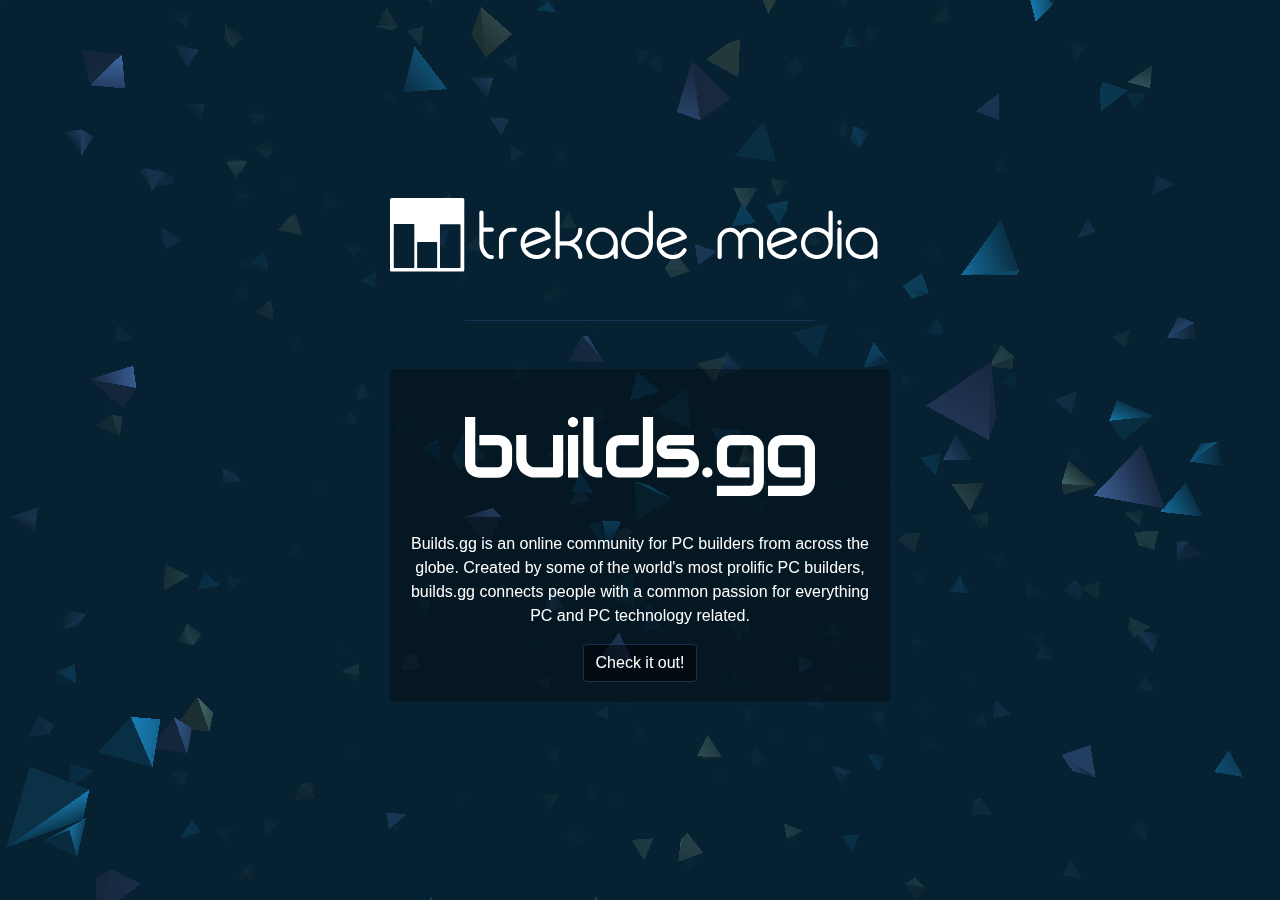
<file: index.html>
<!DOCTYPE html>
<html lang="en">
	<head>
		<meta charset="utf-8">
		<meta name="viewport" content="width=device-width, initial-scale=1, shrink-to-fit=no">
		<meta name="description" content="Trekade Media Limited">
		<meta name="keywords" content="trekade,media,company,agency,websites,buildsgg">
		<title>Trekade Media</title>
		<link rel="stylesheet" href="css/bootstrap.min.css">
		<link rel="stylesheet" href="css/style.css?1">
	</head>
	<body class="text-center">
		<div class="d-flex w-100 h-100 py-3 mx-auto align-items-center justify-content-center flex-wrap">
			<main role="main">
				<img src="img/logo_white_horizontal.svg?2">
				<hr class="my-5">
				<div class="card">
					<a href="https://builds.gg"><img src="img/logo.svg" class="card-img-top mx-auto pt-5 pb-3" alt="builds.gg"></a>
					<div class="card-body">
						<p class="card-text">Builds.gg is an online community for PC builders from across the globe. Created by some of the world's most prolific PC builders, builds.gg connects people with a common passion for everything PC and PC technology related.</p>
						<a href="https://builds.gg" class="btn btn-primary">Check it out!</a>
					</div>
				</div>
			</main>
		</div>
		<div id="triangles"></div>

		<script src='js/three.min.js'></script>
		<script src='js/ThreeCSG.js'></script>
		<script src='js/OrbitControls.js'></script>
		<script src='js/Tween.js'></script>
		<script src="js/jquery.min.js"></script>
		<script src="js/anime.min.js"></script>
		<script src="js/index.js?1"></script>

		<script type="text/javascript">
		var _paq = window._paq || [];
		_paq.push(['disableCookies']);
		_paq.push(['trackPageView']);
		_paq.push(['enableLinkTracking']);
		(function() {
		var u="https://mt1.trekade.net/";
		_paq.push(['setTrackerUrl', u+'matomo.php']);
		_paq.push(['setSiteId', '2']);
		var d=document, g=d.createElement('script'), s=d.getElementsByTagName('script')[0];
		g.type='text/javascript'; g.async=true; g.defer=true; g.src=u+'matomo.js'; s.parentNode.insertBefore(g,s);
		})();
		</script>
	</body>
</html>
</file>
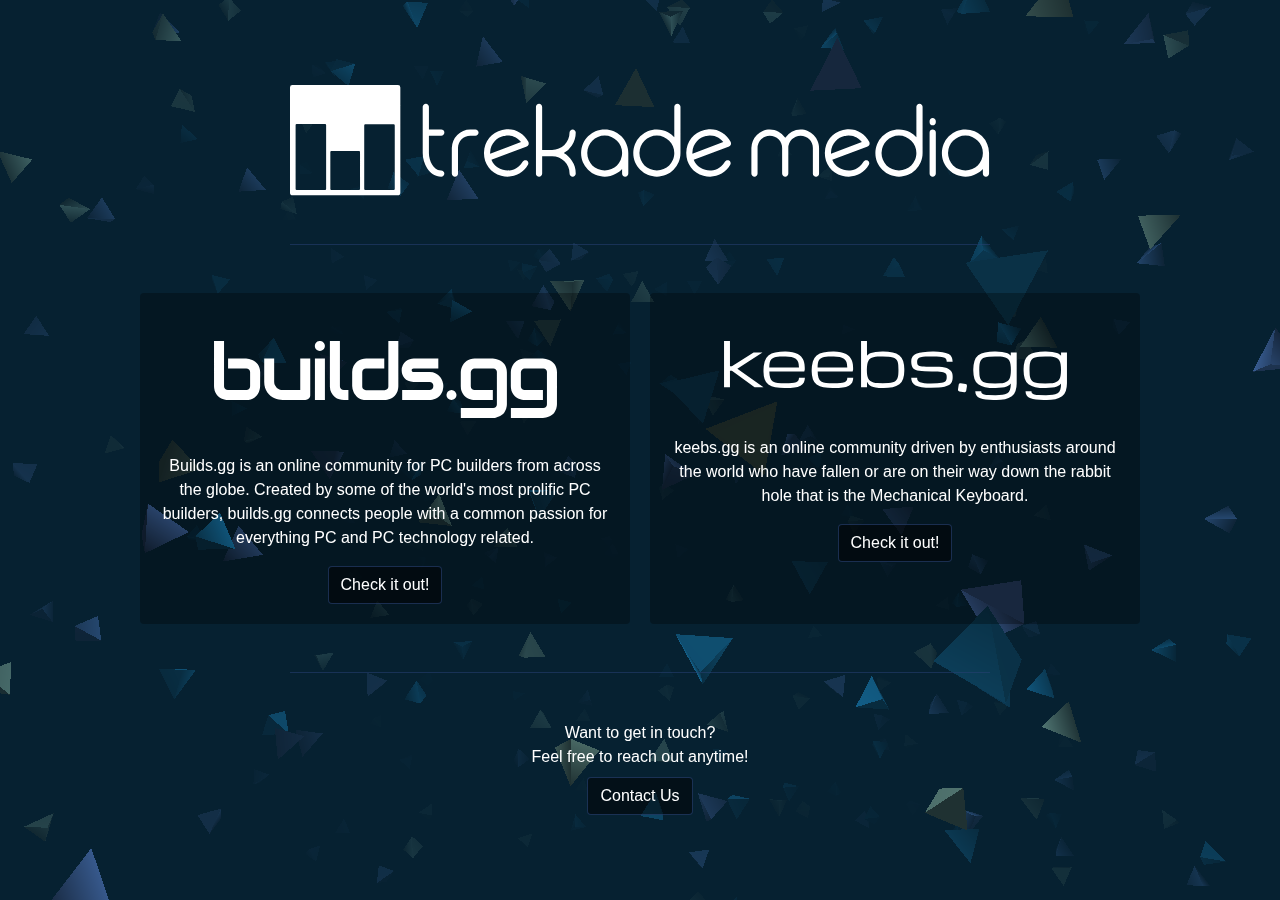
<file: public/index.html>
<!DOCTYPE html>
<html lang="en">
	<head>
		<meta charset="utf-8">
		<meta name="viewport" content="width=device-width, initial-scale=1, shrink-to-fit=no">
		<meta name="description" content="Trekade Media Limited">
		<meta name="keywords" content="trekade,media,company,agency,websites,buildsgg">
		<title>Trekade Media</title>
		<link rel="stylesheet" href="css/bootstrap.min.css">
		<link rel="stylesheet" href="css/style.css">
	</head>
	<body class="text-center">
		<div class="d-flex w-100 h-100 py-3 mx-auto align-items-center justify-content-center flex-wrap">
			<main role="main">
				<img src="img/logo_white_horizontal.svg" style="max-width: 700px;">
				<hr class="my-5">
				<div class="d-flex" style="gap: 20px;">
					<div class="card" style="width: 50%;">
						<a href="https://builds.gg"><img src="img/logo_builds.svg" class="card-img-top mx-auto pt-5 pb-3" alt="builds.gg"></a>
						<div class="card-body">
							<p class="card-text">Builds.gg is an online community for PC builders from across the globe. Created by some of the world's most prolific PC builders, builds.gg connects people with a common passion for everything PC and PC technology related.</p>
							<a href="https://builds.gg" class="btn btn-primary">Check it out!</a>
						</div>
					</div>
					<div class="card" style="width: 50%;">
						<a href="https://keebs.gg" style="color: #fff"><img src="img/logo_keebs.svg" class="card-img-top mx-auto pt-5 pb-3" alt="keebs.gg"></a>
						<div class="card-body">
							<p class="card-text">keebs.gg is an online community driven by enthusiasts around the world who have fallen or are on their way down the rabbit hole that is the Mechanical Keyboard.</p>
							<a href="https://keebs.gg" class="btn btn-primary">Check it out!</a>
						</div>
					</div>
				</div>
				<hr class="my-5">
				<div>
					<div>Want to get in touch?<br>Feel free to reach out anytime!</div>
					<button type="button" class="btn btn-primary mt-2" data-toggle="modal" data-target="#contactModal">Contact Us</button>
				</div>
			</main>
		</div>
		<div id="triangles"></div>

		<div class="modal fade" id="contactModal" tabindex="-1" role="dialog" aria-labelledby="Contact Us Form" aria-hidden="true">
			<div class="modal-dialog" role="document">
				<div class="modal-content">
					<div class="modal-header">
						<h5 class="modal-title" id="exampleModalLongTitle">Contact Us</h5>
						<button type="button" class="close" data-dismiss="modal" aria-label="Close">
							<span aria-hidden="true">&times;</span>
						</button>
					</div>
					<div class="modal-body">
						<form>
							<div class="form-group">
								<label for="inp0">Your Name</label>
								<input type="text" class="form-control" id="inp0" name="name">
							</div>
							<div class="form-group">
								<label for="inp1">Your Email Address</label>
								<input type="email" class="form-control" id="inp1" name="email">
							</div>
							<div class="form-group">
								<label for="inp2">Your Message</label>
								<textarea class="form-control" id="inp2" rows="10" name="msg"></textarea>
							</div>
							<div class="alert d-none my-2"></div>
							<button type="submit" class="btn btn-primary">Submit</button>
						</form>
					</div>
				</div>
			</div>
		</div>

		<script src='js/jquery-3.5.1.slim.min.js'></script>
		<script src='js/bootstrap.bundle.min.js'></script>
		<script src='js/three.min.js'></script>
		<script src='js/ThreeCSG.js'></script>
		<script src='js/OrbitControls.js'></script>
		<script src='js/Tween.js'></script>
		<script src="js/anime.min.js"></script>
		<script src="js/index.js"></script>
		<script>
			$(function() {
				$('form').on('submit', function(e){
					e.preventDefault();

					fetch('/api/sendmail', {
						method: 'POST',
						headers: {
							'Content-Type': 'application/json',
							Accept: 'application/json'
						},
						body: JSON.stringify({ name: $('form [name="name"]').val().trim(), email: $('form [name="email"]').val().trim(), msg: $('form [name="msg"]').val().trim() })
					})
					.then((response) => {
						if (response.status < 299) {
							$('form .alert').removeClass('alert-danger d-none').addClass('alert-success').html("Thanks! You will hear back from us soon.");
						} else {
							$('form .alert').addClass('alert-danger').removeClass('alert-success d-none');
							response.text().then(function(text) {
								$('form .alert').html(text);
							});
						}
					})
				});
			});
		</script>
		<script type="text/javascript">
		var _paq = window._paq || [];
		_paq.push(['disableCookies']);
		_paq.push(['trackPageView']);
		_paq.push(['enableLinkTracking']);
		(function() {
		var u="https://matomo.blendbyte.com/";
		_paq.push(['setTrackerUrl', u+'matomo.php']);
		_paq.push(['setSiteId', '2']);
		var d=document, g=d.createElement('script'), s=d.getElementsByTagName('script')[0];
		g.type='text/javascript'; g.async=true; g.defer=true; g.src=u+'matomo.js'; s.parentNode.insertBefore(g,s);
		})();
		</script>
	</body>
</html>
</file>
<file: css/style.css>
html,body { height: 100vh; }
	body { background: #062131; margin: 0; padding: 0; color: #fff; }
	#triangles { z-index: -1; position: fixed; top: 0; left: 0; }
	.cover-container {  }
	main { width: 90vw; max-width: 500px; min-width: 320px; }
	hr { background-color: rgba(49,81,143,0.5); max-width: 70%; }
	.card { background: rgba(0,0,0,0.3); border: none; }
	.card-img-top { max-width: 70%; }
	.btn-primary { background: rgba(0,0,0,0.5); border-color: rgba(49,81,143,0.5); }
	.btn-primary:hover { background: rgba(49,81,143,0.5); border-color: rgba(49,81,143,0.5); }
	h1.display-4 { font-size: 3rem; }
</file>
<file: public/css/style.css>
html,body { height: 100vh; -webkit-font-smoothing: antialiased; -moz-osx-font-smoothing: grayscale; }
	body { background: #062131;  }
	#triangles { z-index: -1; position: fixed; top: 0; left: 0; }
	.cover-container {  }
	main { width: 90vw; max-width: 1000px; min-width: 320px; margin: 0; padding: 0; color: #fff; }
	hr { background-color: rgba(49,81,143,0.5); max-width: 70%; }
	.card { background: rgba(0,0,0,0.3); border: none; }
	.card-img-top { max-width: 70%; }
	.btn-primary { background: rgba(0,0,0,0.5); border-color: rgba(49,81,143,0.5); }
	.btn-primary:hover { background: rgba(49,81,143,0.5); border-color: rgba(49,81,143,0.5); }
	h1.display-4 { font-size: 3rem; }
	svg { fill: currentColor; }
</file>
